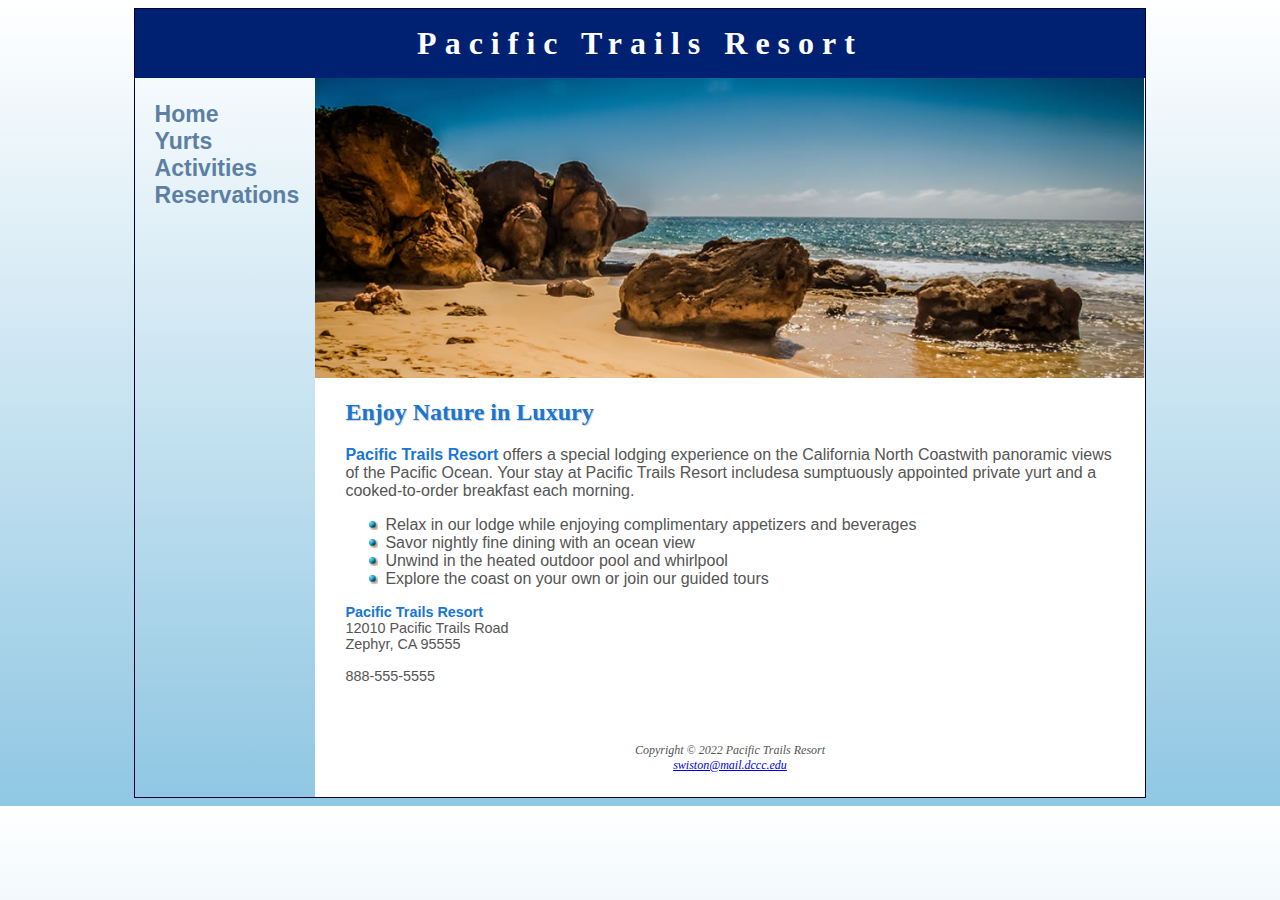
<file: index.html>
<!DOCTYPE html>
 
<html lang="en">

<head>

<title>Pacific Trails Resort</title>

<link href="pacific.css" rel="stylesheet">

<meta charset="utf-8">
<meta name="viewport" content="width=device-width, initial-scale=1.0">

</head>

<body>
<div id="wrapper">

<header>
    <h1><a href="index.html">Pacific Trails Resort</a></h1>
</header>

<nav>
    <ul>
        <li><a href="index.html">Home</a></li>
        <li><a href="yurts.html">Yurts</a></li>
        <li><a href="activities.html">Activities</a> </li>
        <li><a href="reservations.html">Reservations</a></li>
    </ul>
</nav>

<div id="homehero" class="hero"></div>

<main>

<h2>Enjoy Nature in Luxury</h2>

<p><span class="resort">Pacific Trails Resort</span> offers a special lodging experience on the California North Coastwith panoramic views of the Pacific Ocean. 
    Your stay at Pacific Trails Resort includesa sumptuously appointed private yurt and a cooked-to-order breakfast each morning.</p>

<ul>
    <li>Relax in our lodge while enjoying complimentary appetizers and beverages</li>
    <li>Savor nightly fine dining with an ocean view</li>
    <li>Unwind in the heated outdoor pool and whirlpool</li>
    <li>Explore the coast on your own or join our guided tours</li>
</ul>

<div id="contact">
    <span class="resort">Pacific Trails Resort</span><br>
    12010 Pacific Trails Road<br>
    Zephyr, CA 95555<br><br>
    888-555-5555<br>
</div>

</main>

<footer>
<br>
Copyright © 2022 Pacific Trails Resort<br>
<a href="swiston@mail.dccc.edu">swiston@mail.dccc.edu</a>

</footer>
</div>
</body>

</html>
</file>
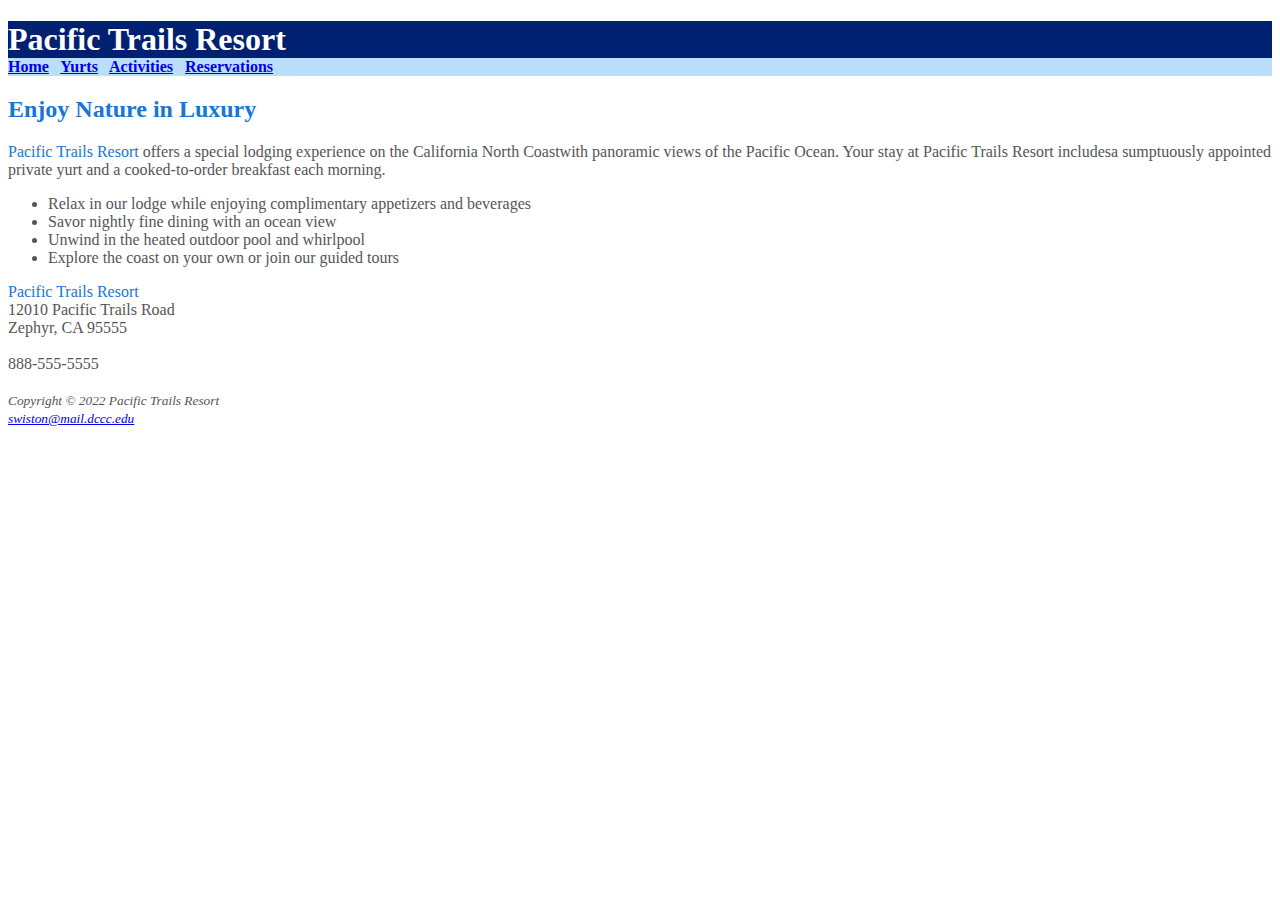
<file: ch4pacific/index.html>
<!DOCTYPE html>
 
<html lang="en">

<head>

<title>Pacific Trails Resort</title>

<link href="pacific.css" rel="stylesheet">

<meta charset="utf-8">

</head>

<body>

<header><h1>Pacific Trails Resort</h1></header>

<nav>
<b>
<a href="index.html">Home</a> &nbsp;
<a href="yurts.html">Yurts</a> &nbsp;
<a href="activities.html">Activities</a> &nbsp;
<a href="reservations.html">Reservations</a>
</b>
</nav>

<main>

<h2>Enjoy Nature in Luxury</h2>

<p><span class="resort">Pacific Trails Resort</span> offers a special lodging experience on the California North Coastwith panoramic views of the Pacific Ocean. 
    Your stay at Pacific Trails Resort includesa sumptuously appointed private yurt and a cooked-to-order breakfast each morning.</p>

<ul>
    <li>Relax in our lodge while enjoying complimentary appetizers and beverages</li>
    <li>Savor nightly fine dining with an ocean view</li>
    <li>Unwind in the heated outdoor pool and whirlpool</li>
    <li>Explore the coast on your own or join our guided tours</li>
</ul>

<div id="contact">
    <span class="resort">Pacific Trails Resort</span><br>
    12010 Pacific Trails Road<br>
    Zephyr, CA 95555<br><br>
    888-555-5555<br>
</div>

</main>

<footer>
<br>
<i><small>Copyright © 2022 Pacific Trails Resort<br>
<a href="swiston@mail.dccc.edu">swiston@mail.dccc.edu</a></small></i>

</footer>

</body>

</html>
</file>
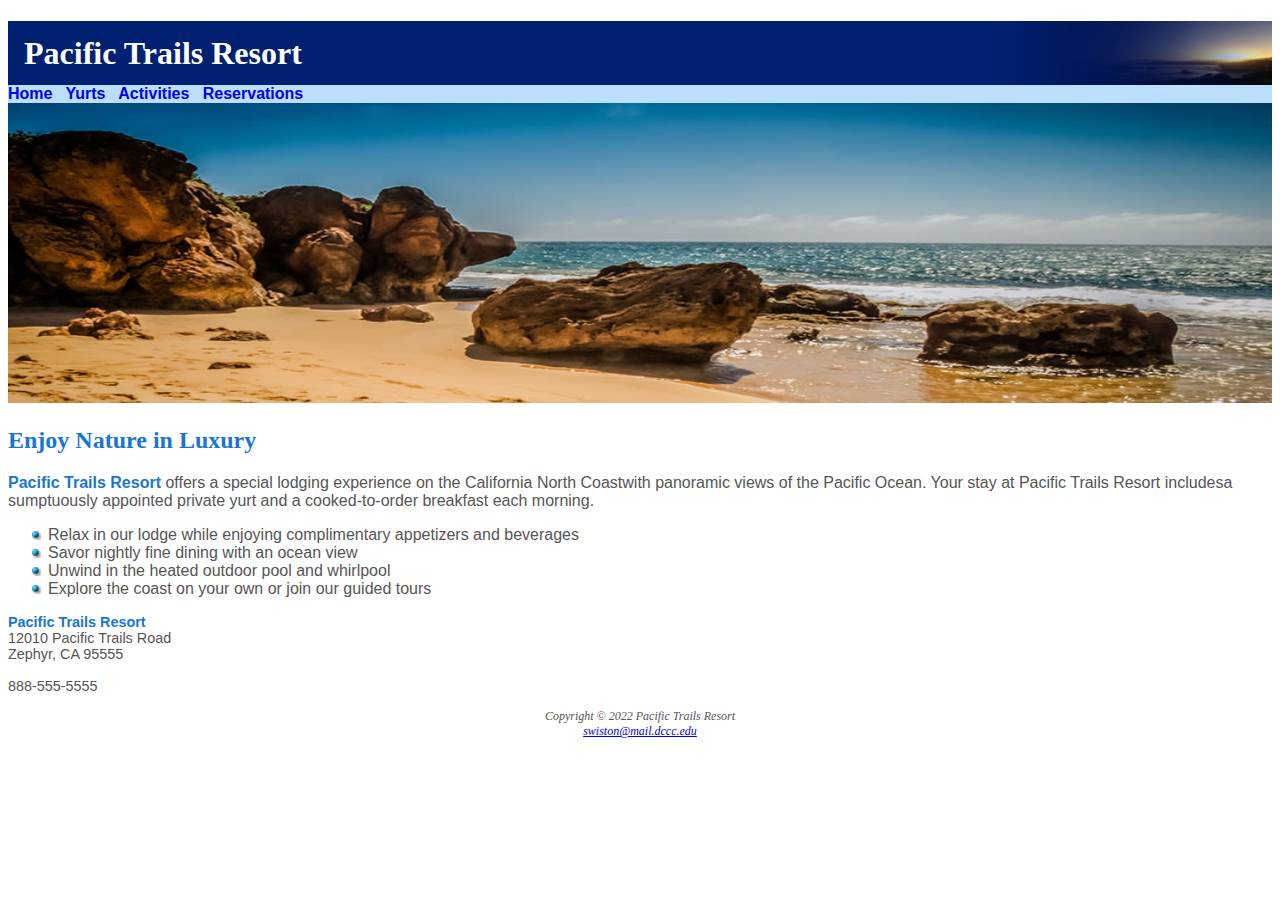
<file: ch5pacific/index.html>
<!DOCTYPE html>
 
<html lang="en">

<head>

<title>Pacific Trails Resort</title>

<link href="pacific.css" rel="stylesheet">

<meta charset="utf-8">

</head>

<body>

<header><h1>Pacific Trails Resort</h1></header>

<nav>
<a href="index.html">Home</a> &nbsp;
<a href="yurts.html">Yurts</a> &nbsp;
<a href="activities.html">Activities</a> &nbsp;
<a href="reservations.html">Reservations</a>
</nav>

<div>
    <img src="coast.jpg" alt="California Coast" height="300" width="100%">
</div>

<main>

<h2>Enjoy Nature in Luxury</h2>

<p><span class="resort">Pacific Trails Resort</span> offers a special lodging experience on the California North Coastwith panoramic views of the Pacific Ocean. 
    Your stay at Pacific Trails Resort includesa sumptuously appointed private yurt and a cooked-to-order breakfast each morning.</p>

<ul>
    <li>Relax in our lodge while enjoying complimentary appetizers and beverages</li>
    <li>Savor nightly fine dining with an ocean view</li>
    <li>Unwind in the heated outdoor pool and whirlpool</li>
    <li>Explore the coast on your own or join our guided tours</li>
</ul>

<div id="contact">
    <span class="resort">Pacific Trails Resort</span><br>
    12010 Pacific Trails Road<br>
    Zephyr, CA 95555<br><br>
    888-555-5555<br>
</div>

</main>

<footer>
<br>
Copyright © 2022 Pacific Trails Resort<br>
<a href="swiston@mail.dccc.edu">swiston@mail.dccc.edu</a>

</footer>

</body>

</html>
</file>
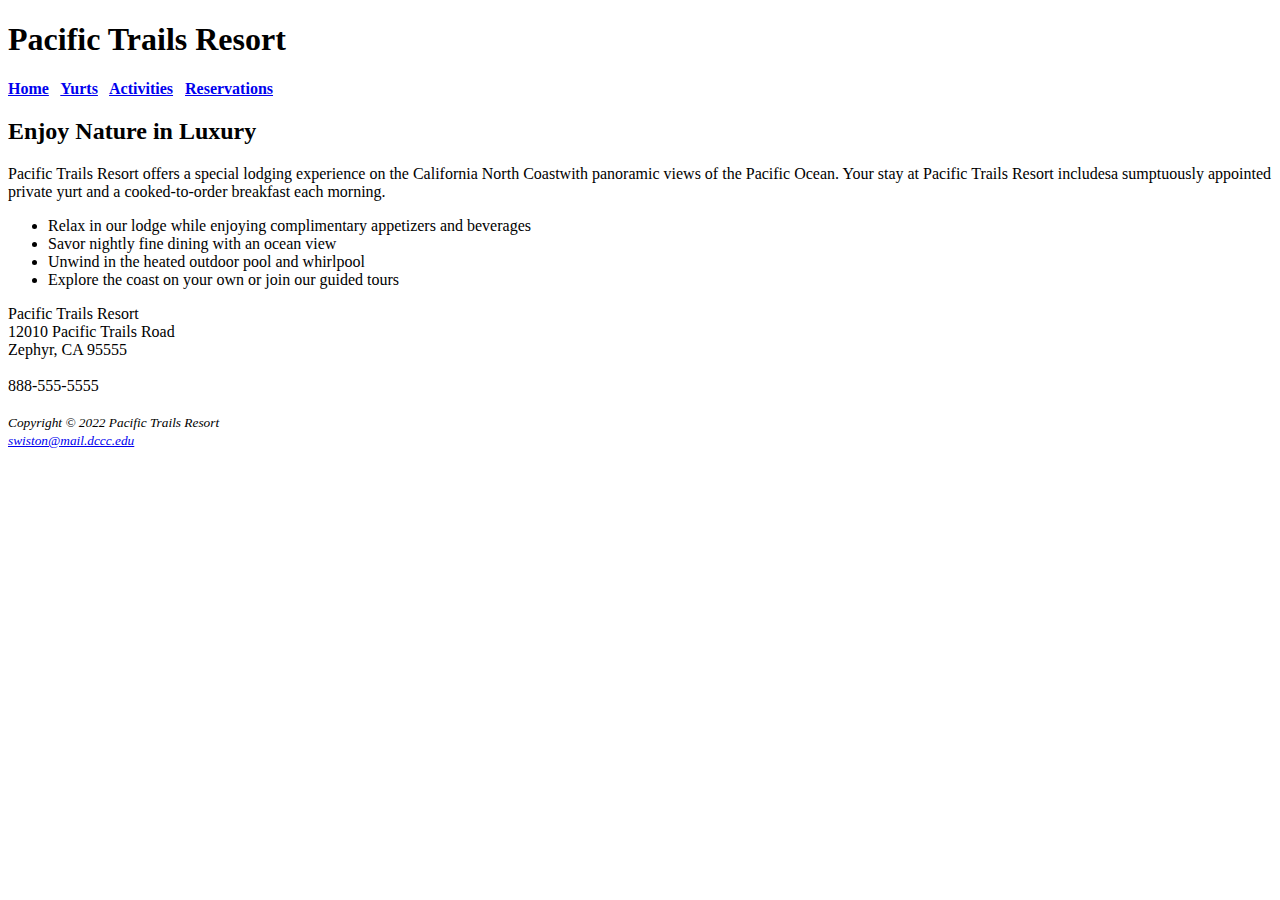
<file: Pacific/index.html>
<!DOCTYPE html>
 
<html lang="en">

<head>

<title>Pacific Trails Resort</title>

<meta charset="utf-8">

</head>

<body>

<header><h1>Pacific Trails Resort</h1></header>

<nav>
<b>
<a href="index.html">Home</a> &nbsp;
<a href="yurts.html">Yurts</a> &nbsp;
<a href="activities.html">Activities</a> &nbsp;
<a href="reservations.html">Reservations</a>
</b>
</nav>

<main>

<h2>Enjoy Nature in Luxury</h2>

<p>Pacific Trails Resort offers a special lodging experience on the California North Coastwith panoramic views of the Pacific Ocean. 
    Your stay at Pacific Trails Resort includesa sumptuously appointed private yurt and a cooked-to-order breakfast each morning.</p>

<ul>
    <li>Relax in our lodge while enjoying complimentary appetizers and beverages</li>
    <li>Savor nightly fine dining with an ocean view</li>
    <li>Unwind in the heated outdoor pool and whirlpool</li>
    <li>Explore the coast on your own or join our guided tours</li>
</ul>

<div>
    Pacific Trails Resort<br>
    12010 Pacific Trails Road<br>
    Zephyr, CA 95555<br><br>
    888-555-5555<br>
</div>

</main>

<footer>
<br>
<i><small>Copyright © 2022 Pacific Trails Resort<br>
<a href="swiston@mail.dccc.edu">swiston@mail.dccc.edu</a></small></i>

</footer>

</body>

</html>
</file>
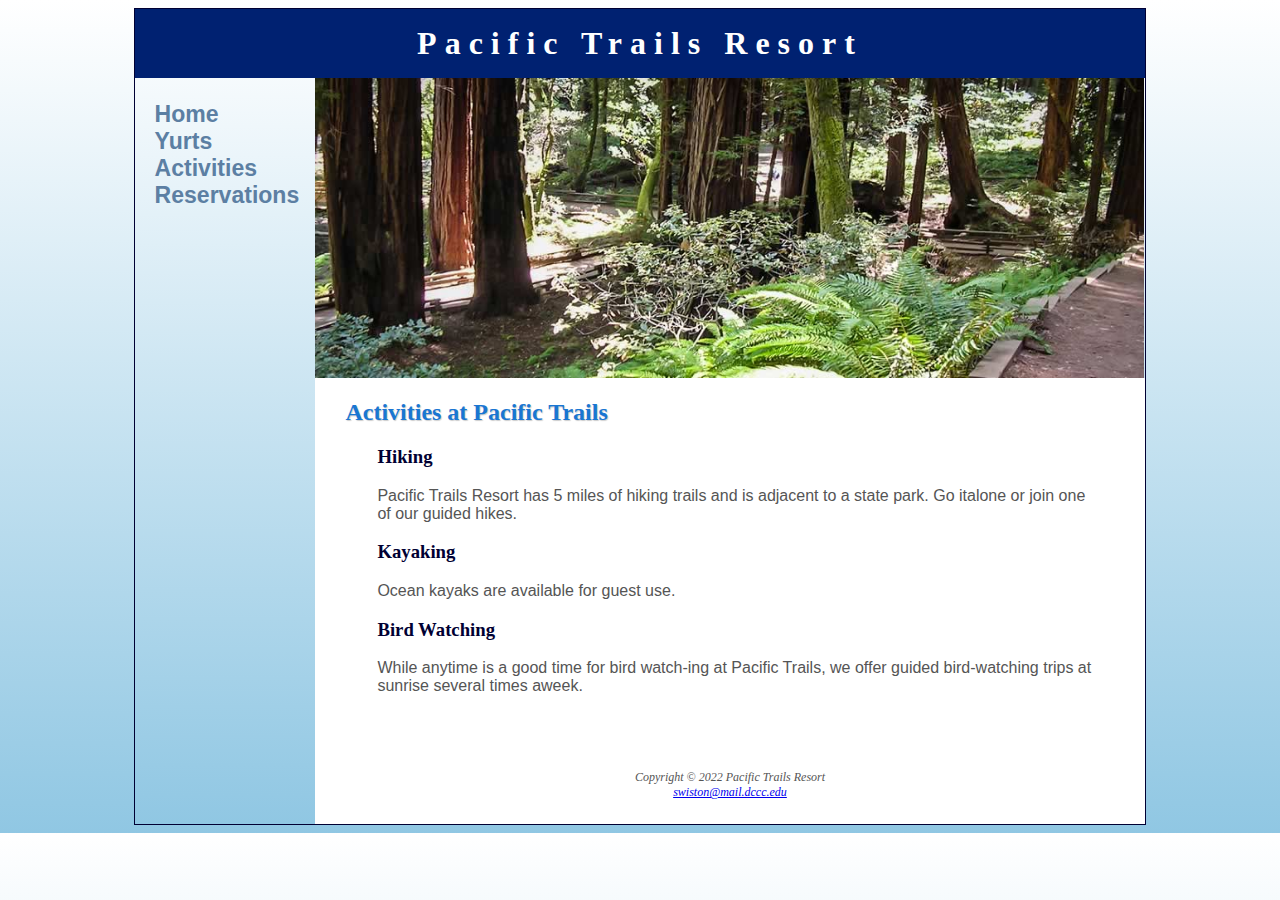
<file: activities.html>
<!DOCTYPE html>
 
<html lang="en">

<head>

<title>Pacific Trails Resort :: Activities</title>

<link href="pacific.css" rel="stylesheet">

<meta charset="utf-8">
<meta name="viewport" content="width=device-width, initial-scale=1.0">
</head>

<body>
<div id="wrapper">

<header>
    <h1><a href="index.html">Pacific Trails Resort</a></h1>
</header>

<nav>
    <ul>
        <li><a href="index.html">Home</a></li>
        <li><a href="yurts.html">Yurts</a></li>
        <li><a href="activities.html">Activities</a> </li>
        <li><a href="reservations.html">Reservations</a></li>
    </ul>
</nav>

<div id="trailhero" class="hero"></div>

<main>

<h2>Activities at Pacific Trails</h2>

<div class="flow">
<section>
<h3>Hiking</h3>
<p>Pacific Trails Resort has 5 miles of hiking trails and is adjacent to a state park. Go italone or join one of our guided hikes.</p>
</section>

<section>
<h3>Kayaking</h3>
<p>Ocean kayaks are available for guest use.</p>
</section>

<section>
<h3>Bird Watching</h3>
<p>While anytime is a good time for bird watch-ing at Pacific Trails, we offer guided bird-watching trips at sunrise several times aweek.</p>
</section>
</div>

</main>

<footer>
<br>
Copyright © 2022 Pacific Trails Resort<br>
<a href="swiston@mail.dccc.edu">swiston@mail.dccc.edu</a>

</footer>
</div>
</body>

</html>
</file>
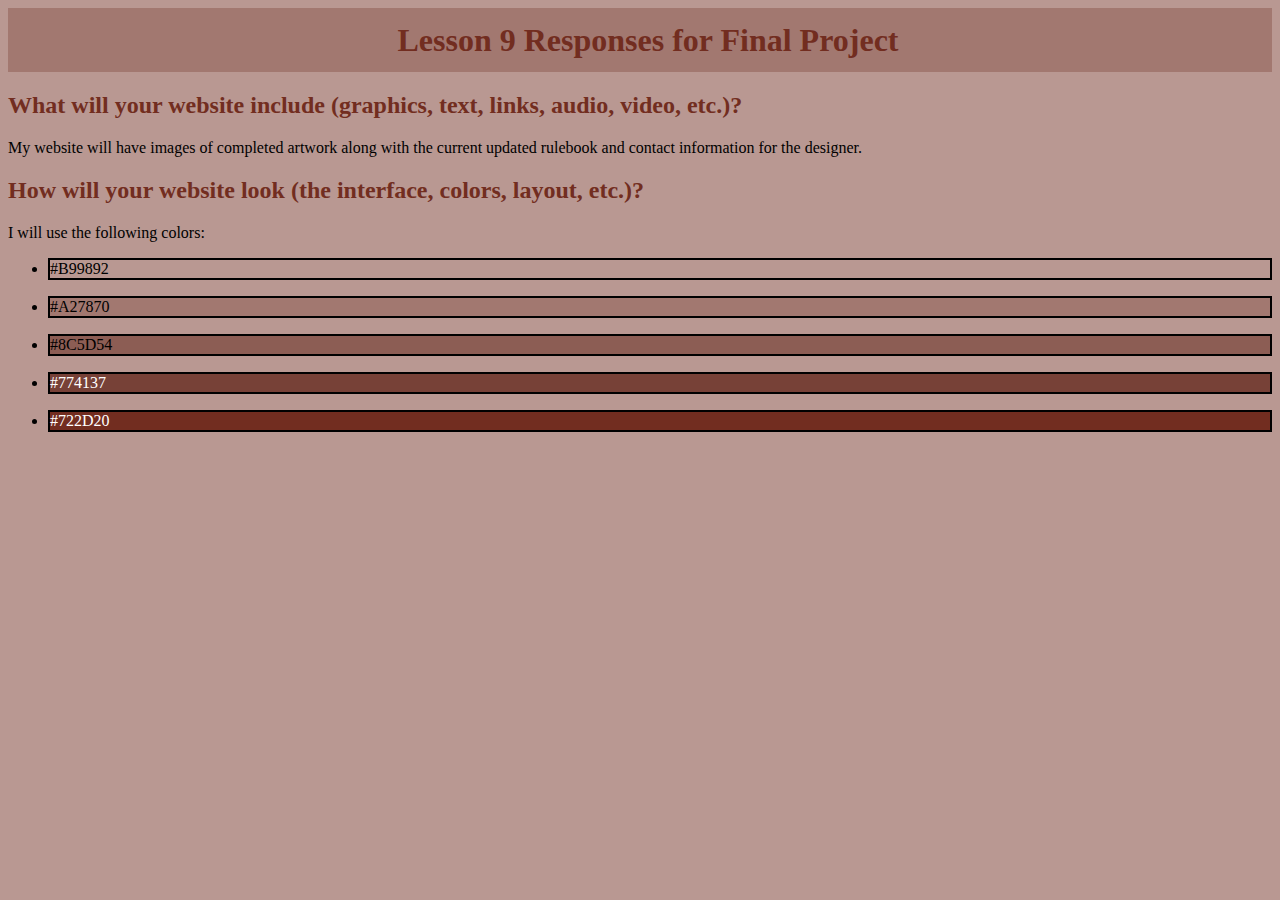
<file: lesson9.html>
<!DOCTYPE html>

<html lang="en">

<head>

<title>Responses to Lesson 9</title>

<link href="styles.css" rel="stylesheet">

<meta charset="utf-8">

</head>

<body>

<header>
  <h1>Lesson 9 Responses for Final Project</h1>
</header>

<h2>What will your website include (graphics, text, links, audio, video, etc.)? </h2>
<p>My website will have images of completed artwork along with the current updated rulebook and contact information for the designer.</p>

<h2>How will your website look (the interface, colors, layout, etc.)?</h2>
<p>I will use the following colors:</p>
<ul>
  <li ><p id="color1">#B99892</p></li>
  <li ><p id="color2">#A27870</p></li>
  <li ><p id="color3">#8C5D54</p></li>
  <li ><p id="color4">#774137</p></li>
  <li ><p id="color5">#722D20</p></li>
</ul>


</body>

</html>
</file>
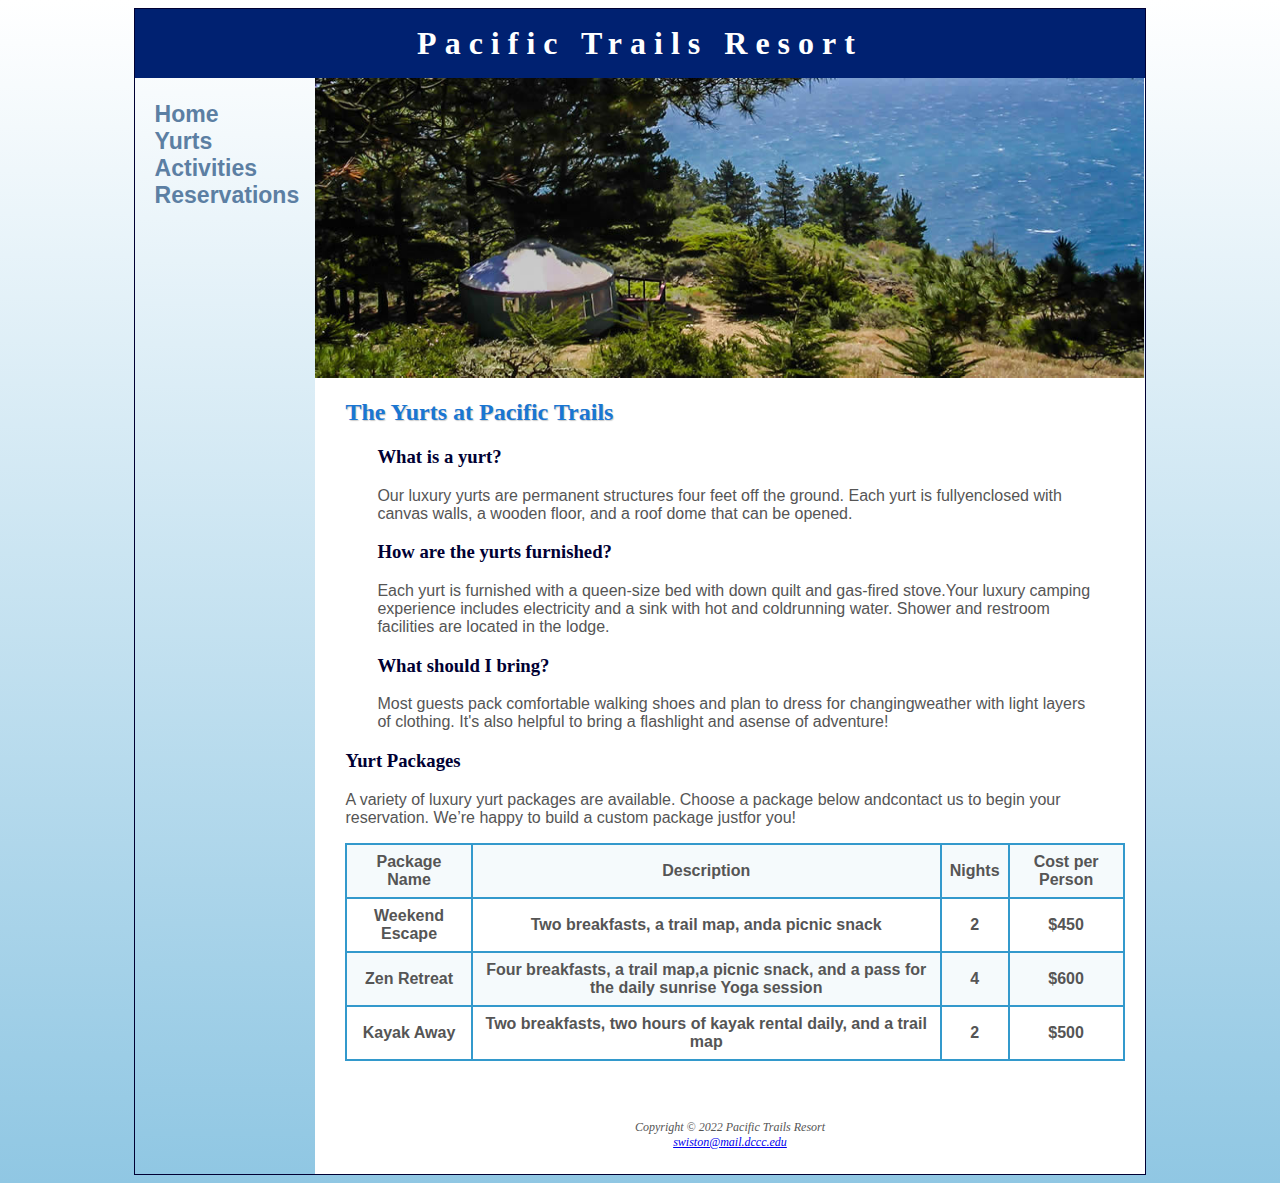
<file: yurts.html>
<!DOCTYPE html>
 
<html lang="en">

<head>

<title>Pacific Trails Resort :: Yurts</title>

<link href="pacific.css" rel="stylesheet">

<meta charset="utf-8">
<meta name="viewport" content="width=device-width, initial-scale=1.0">
</head>

<body>
<div id="wrapper">

<header>
    <h1><a href="index.html">Pacific Trails Resort</a></h1>
</header>

<nav>
    <ul>
        <li><a href="index.html">Home</a></li>
        <li><a href="yurts.html">Yurts</a></li>
        <li><a href="activities.html">Activities</a> </li>
        <li><a href="reservations.html">Reservations</a></li>
    </ul>
</nav>

<div id="yurthero" class="hero"></div>

<main>

<h2>The Yurts at Pacific Trails</h2>

<div class="flow">
<section>
    <h3>What is a yurt?</h3>
    <p>Our luxury yurts are permanent structures four feet off the ground. Each yurt is fullyenclosed with canvas walls, a wooden floor, and a roof dome that can be opened.</p>
</section>

<section>
    <h3>How are the yurts furnished?</h3>
    <p>Each yurt is furnished with a queen-size bed with down quilt and gas-fired stove.Your luxury camping experience includes electricity and a sink with hot and coldrunning water. Shower and restroom facilities are located in the lodge.</p>
</section>

<section>
    <h3>What should I bring?</h3>
    <p>Most guests pack comfortable walking shoes and plan to dress for changingweather with light layers of clothing. It's also helpful to bring a flashlight and asense of adventure!</p>
</section>
</div>

<h3>Yurt Packages</h3>
<p>A variety of luxury yurt packages are available. Choose a package below andcontact us to begin your reservation. We’re happy to build a custom package justfor you!</p>
<table>
    <tr>
        <th>Package Name</th>
        <th>Description</th>
        <th>Nights</th>
        <th>Cost per Person</th>
    </tr>
    <tr>
        <th>Weekend Escape</th>
        <th>Two breakfasts, a trail map, anda picnic snack</th>
        <th>2</th>
        <th>$450</th>
    </tr>
    <tr>
        <th>Zen Retreat</th>
        <th>Four breakfasts, a trail map,a picnic snack, and a pass for the daily sunrise Yoga session</th>
        <th>4</th>
        <th>$600</th>
    </tr>
    <tr>
        <th>Kayak Away</th>
        <th>Two breakfasts, two hours of kayak rental daily, and a trail map</th>
        <th>2</th>
        <th>$500</th>
    </tr>
</table>

  




</main>

<footer>
<br>
Copyright © 2022 Pacific Trails Resort<br>
<a href="swiston@mail.dccc.edu">swiston@mail.dccc.edu</a>

</footer>
</div>
</body>

</html>
</file>
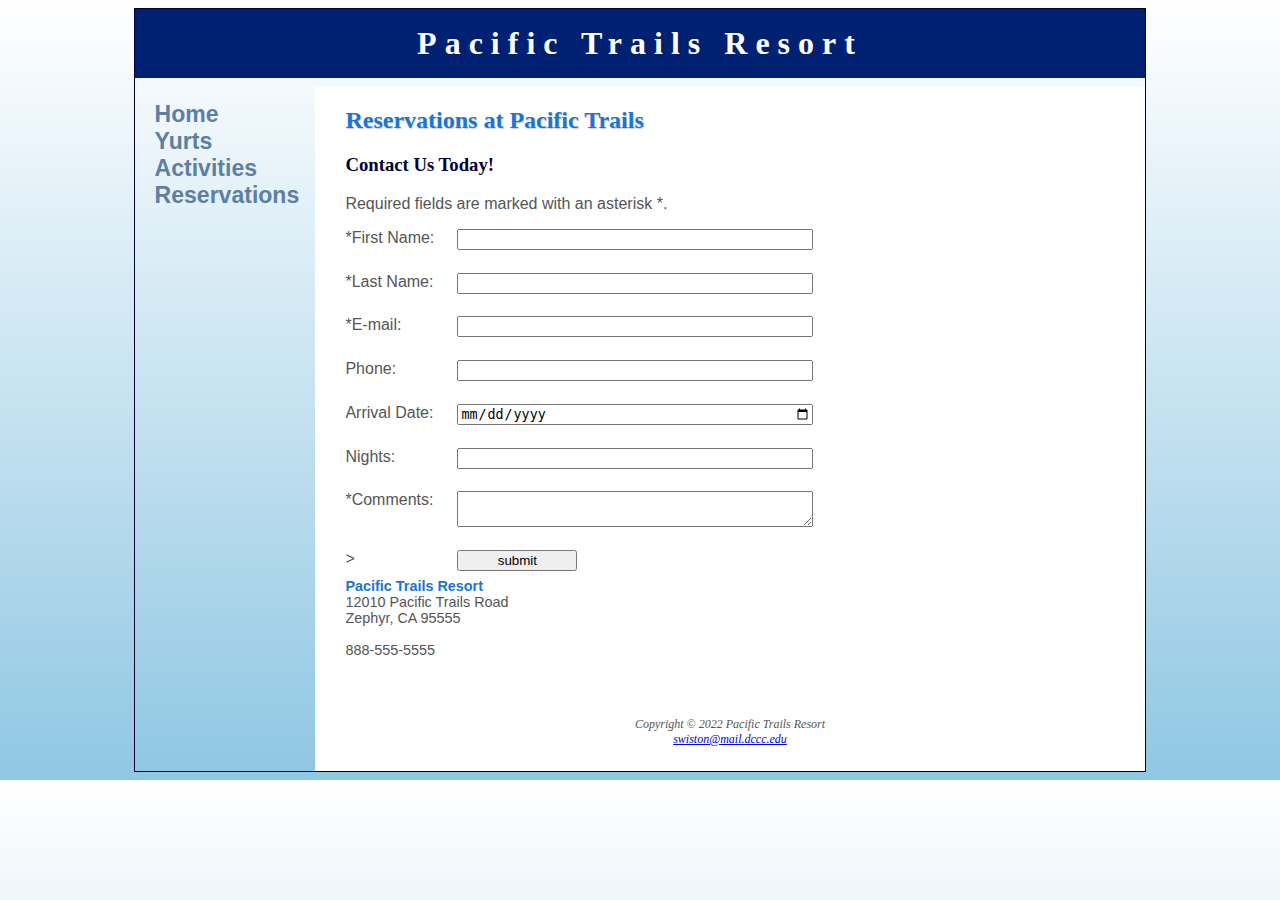
<file: ch10pacific/reservations.html>
<!DOCTYPE html>
 
<html lang="en">

<head>

<title>Pacific Trails Resort :: Reservations</title>

<link href="pacific.css" rel="stylesheet">

<meta charset="utf-8">
<meta name="viewport" content="width=device-width, initial-scale=1.0">

</head>

<body>
<div id="wrapper">

<header>
    <h1><a href="index.html">Pacific Trails Resort</a></h1>
</header>

<nav>
    <ul>
        <li><a href="index.html">Home</a></li>
        <li><a href="yurts.html">Yurts</a></li>
        <li><a href="activities.html">Activities</a> </li>
        <li><a href="reservations.html">Reservations</a></li>
    </ul>
</nav>

<main>

<h2>Reservations at Pacific Trails</h2>
<h3>Contact Us Today!</h3>
<p>Required fields are marked with an asterisk *.</p>

<form method="post" action="https://webdevbasics.net/scripts/pacific.php ">
    <label for="myFName">*First Name:</label>
    <input type="text" id="myFName" name="myFName" required="required">

    <label for="myLName">*Last Name:</label>
    <input type="text" id="myLName" name="myLName" required="required">

    <label for="myEmail">*E-mail:</label>
    <input type="email" id="myEmail" name="myEmail" required="required">

    <label for="myPhone">Phone:</label>
    <input type="tel" id="myPhone" name="myPhone" maxlength="12">

    <label for="myArrival">Arrival Date:</label>
    <input type="date" id="myArrival" name="myArrival">

    <label for="myNights">Nights:</label>
    <input type="number" id="myNights" name="myNights">

    <label for="myComments">*Comments:</label>
    <textarea id="myComments" name="myComments" rows="2" cols="30" required="required"></textarea>>

    <input type="submit" value="submit">
</form>


<div id="contact">
    <span class="resort">Pacific Trails Resort</span><br>
    12010 Pacific Trails Road<br>
    Zephyr, CA 95555<br><br>
    888-555-5555<br>
</div>

</main>

<footer>
<br>
Copyright © 2022 Pacific Trails Resort<br>
<a href="swiston@mail.dccc.edu">swiston@mail.dccc.edu</a>

</footer>
</div>
</body>

</html>
</file>
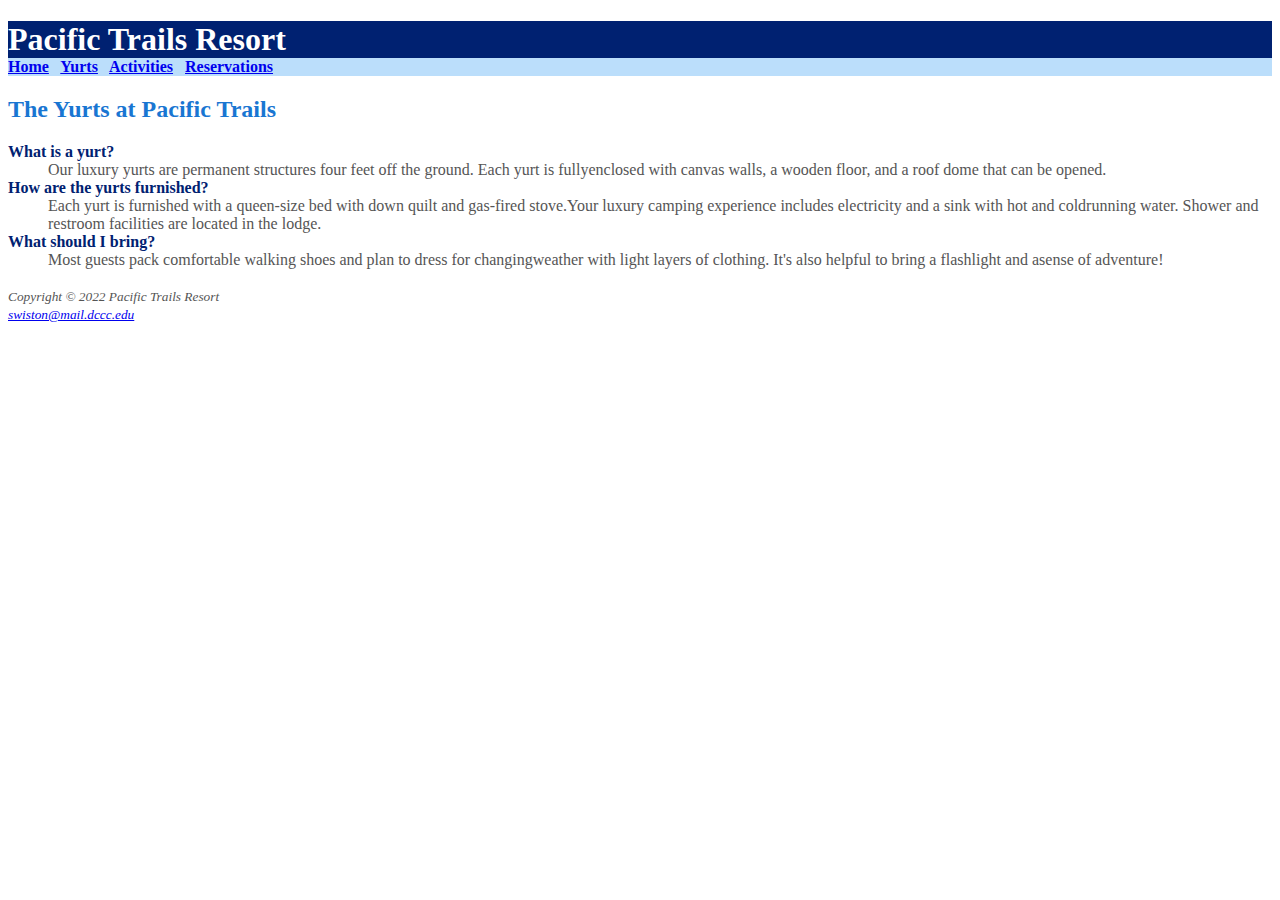
<file: ch4pacific/yurts.html>
<!DOCTYPE html>
 
<html lang="en">

<head>

<title>Pacific Trails Resort :: Yurts</title>

<link href="pacific.css" rel="stylesheet">

<meta charset="utf-8">

</head>

<body>

<header><h1>Pacific Trails Resort</h1></header>

<nav>
<b>
<a href="index.html">Home</a> &nbsp;
<a href="yurts.html">Yurts</a> &nbsp;
<a href="activities.html">Activities</a> &nbsp;
<a href="reservations.html">Reservations</a>
</b>
</nav>

<main>

<h2>The Yurts at Pacific Trails</h2>

<dt><strong>What is a yurt?</strong></dt>
<dd>Our luxury yurts are permanent structures four feet off the ground. Each yurt is fullyenclosed with canvas walls, a wooden floor, and a roof dome that can be opened.</dd>

<dt><strong>How are the yurts furnished?</strong></dt>
<dd>Each yurt is furnished with a queen-size bed with down quilt and gas-fired stove.Your luxury camping experience includes electricity and a sink with hot and coldrunning water. Shower and restroom facilities are located in the lodge.</dd>

<dt><strong>What should I bring?</strong></dt>
<dd>Most guests pack comfortable walking shoes and plan to dress for changingweather with light layers of clothing. It's also helpful to bring a flashlight and asense of adventure!</dd>


</main>

<footer>
<br>
<i><small>Copyright © 2022 Pacific Trails Resort<br>
<a href="swiston@mail.dccc.edu">swiston@mail.dccc.edu</a></small></i>

</footer>

</body>

</html>
</file>
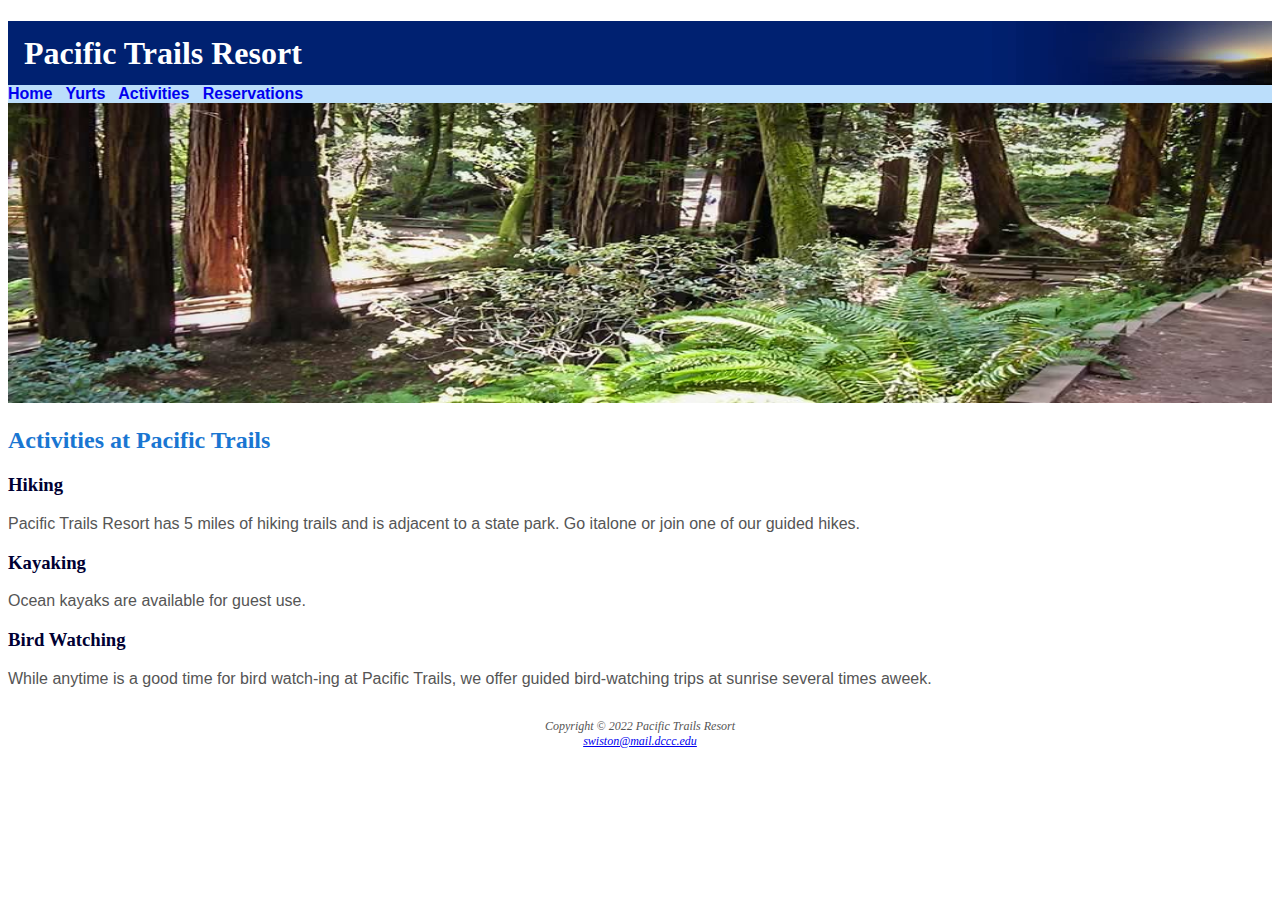
<file: ch5pacific/activities.html>
<!DOCTYPE html>
 
<html lang="en">

<head>

<title>Pacific Trails Resort :: Activities</title>

<link href="pacific.css" rel="stylesheet">

<meta charset="utf-8">

</head>

<body>

<header><h1>Pacific Trails Resort</h1></header>

<nav>
<a href="index.html">Home</a> &nbsp;
<a href="yurts.html">Yurts</a> &nbsp;
<a href="activities.html">Activities</a> &nbsp;
<a href="reservations.html">Reservations</a>
</nav>

<div>
    <img src="trail.jpg" alt="California Coast" height="300" width="100%">
</div>

<main>

<h2>Activities at Pacific Trails</h2>

<h3>Hiking</h3>
<p>Pacific Trails Resort has 5 miles of hiking trails and is adjacent to a state park. Go italone or join one of our guided hikes.</p>

<h3>Kayaking</h3>
<p>Ocean kayaks are available for guest use.</p>

<h3>Bird Watching</h3>
<p>While anytime is a good time for bird watch-ing at Pacific Trails, we offer guided bird-watching trips at sunrise several times aweek.</p>


</main>

<footer>
<br>
Copyright © 2022 Pacific Trails Resort<br>
<a href="swiston@mail.dccc.edu">swiston@mail.dccc.edu</a>

</footer>

</body>

</html>
</file>
<file: pacific.css>
* {
    box-sizing: border-box;
}
body {
    background-color: #EAEAEA; 
    color: #555555;
    font-family: Arial, Helvetica, sans-serif;
    background-image: linear-gradient(to bottom, #FFFFFF, #90C7E3);
}
#wrapper {
    background-color: #90C7E3;
    background-image: linear-gradient(to bottom, #FFFFFF, #90C7E3);
    background-repeat: no-repeat;
}
header {
    background-color: #002171; 
    color: #FFFFFF;
    text-align: center;
}
header a {
    text-decoration: none;
}
header a:link {
    color:#FFF;
}
header a:visited {
    color:#FFF;
}
header a:hover {
    color: #90C7E3;
}
nav {
    font-weight: bold;
    padding: 0;
    font-size: 120%;
    text-align: center;
    margin-top: 0;
}
nav ul {
    list-style-type: none;
    margin: 0;
    padding-left: 0;
    font-size: 1.2em;
}
nav a {
    text-decoration: none;
}
nav a:link {
    color:#5C7FA3;
}
nav a:visited {
    color:#344873;
}
nav a:hover {
    color: #A52A2A;
}
nav li {
    border-bottom: 1px solid #000033;
}
h1 {
    margin-bottom: 0.5em;
    font-family: Georgia, 'Times New Roman', Times, serif;
    margin-top: 0.5em;
    letter-spacing: 0.25em;
}
h2 {
    color: #1976D2;
    font-family: Georgia, 'Times New Roman', Times, serif;
    text-shadow: 1px 1px 1px #CCC;

}
h3 {
    color: #000033;
    font-family: Georgia, 'Times New Roman', Times, serif;
}
main ul {
    list-style-image: url(marker.gif);
}
dt {
    color: #002171;
}
footer {
    font-size: 75%;
    font-style: italic;
    text-align: center;
    font-family: Georgia, 'Times New Roman', Times, serif;
    padding: 2em;
    background-color: #FFFFFF;

}
.resort {
    color: #1976D2;
    font-weight: bold;
}
#contact {
    font-size: 90%;
}
main {
    padding: 1px 20px 20px 20px;
    display: block;
    background-color: #FFFFFF;

    padding-left: 30px;
    overflow: auto;
}
#homehero {
    height: 300px;
    background-image: url(coast.jpg);
    background-size: 100% 100%;
    background-repeat: no-repeat;

}
#yurthero {
    height: 300px;
    background-image: url(yurt.jpg);
    background-size: 100% 100%;
    background-repeat: no-repeat;

}
#trailhero {
    height: 300px;
    background-image: url(trail.jpg);
    background-size: 100% 100%;
    background-repeat: no-repeat;

}
table {
    border: 2px solid #39C;
    border-collapse: collapse;
}
td, th {
    padding: 0.5em;
    border: 2px solid #39C;
}
td {
    text-align: center;
}
.text {
    text-align: left;
}
tr:nth-of-type(odd) {
    background-color: #F5FAFC;
}

@media (min-width: 600px) {
    nav ul {
        display:flex;
        flex-flow: row nowrap;
        justify-content: space-around;
    }
    nav li {
        border-bottom: none;
    }
    section {
        padding-left: 2em;
        padding-right: 2em;
    }
    .content main {
        display: grid;
        grid-template-rows: auto;
        grid-template-columns: 1fr 1fr 1fr;
    }
    h2 {
        grid-row: 1 / 2;
        grid-column: 1 / 5;
    }
    section {
        grid-row: 2 / 3;
        grid-column: auto;
    }
    #special {
        grid-row: auto;
        grid-column: 1 / 5;
    }
    footer {
        grid-row: auto;
        grid-column: 1 / 5;
    }
}

@media (min-width: 1024px) {
    nav ul {
        display:flex;
        flex-flow: column;
        padding-top: 1em;
    }
    nav {
        text-align: left;
        padding-left: 1em;
    }
    #wrapper {
        margin: auto;
        width: 80%;
        border: 1px solid #000033;
        display: grid;
        grid-template-columns: 180px auto;
        grid-template-rows: auto;
    }

    header {
        grid-row: 1 / 2;
        grid-column: 1 / 3;
    }
    nav {
        grid-row: 2 / 5;
        grid-column: 1 / 2;
    }
    div {
        grid-row: 2 / 3;
        grid-column: 2 / 3;
    }
    main {
        grid-row: 3 / 4;
        grid-column: 2 / 3;
    }
    footer {
        grid-row: 4 / 5;
        grid-column: 2 / 3;
    }
}
</file>
<file: ch4pacific/pacific.css>
body {background-color: #FFFFFF; color: #555555;}
header {background-color: #002171; color: #FFFFFF;}
nav {background-color: #BBDEFB;}
h2 {color: #1976D2;}
dt {color: #002171;}
.resort {color: #1976D2;}
h1 {margin-bottom: 0;}
</file>
<file: ch5pacific/pacific.css>
body {
    background-color: #FFFFFF; 
    color: #555555;
    font-family: Arial, Helvetica, sans-serif;
}
header {
    background-color: #002171; 
    color: #FFFFFF;
    background-image: url(sunset.jpg);
    background-position: right;
    background-repeat: no-repeat;
    line-height: 400%;
    text-indent: 1em;
}
nav {
    background-color: #BBDEFB;
    font-weight: bold;
}
nav a {
    text-decoration: none;
}
h1 {
    margin-bottom: 0;
    font-family: Georgia, 'Times New Roman', Times, serif;
}
h2 {
    color: #1976D2;
    font-family: Georgia, 'Times New Roman', Times, serif;
}
h3 {
    color: #000033;
    font-family: Georgia, 'Times New Roman', Times, serif;
}
ul {
    list-style-image: url(marker.gif);
}
dt {
    color: #002171;
}
footer {
    font-size: 75%;
    font-style: italic;
    text-align: center;
    font-family: Georgia, 'Times New Roman', Times, serif;
}
.resort {
    color: #1976D2;
    font-weight: bold;
}
#contact {
    font-size: 90%;
}
</file>
<file: styles.css>
* {
     box-sizing: border-box;
 }

body { 
          background-color: #B99892;
          color: #000; 
          font-family: Arial, Helvetica, sans-serif;
     }
header { background-color: #A27870; 
         color: #722D20; 
         line-height: 400%;
         text-indent: 1em;
         text-align: center;
     }
h1{
     color: #722D20; 
     font-family: Georgia, "Times New Roman", serif;
     margin:0;
}
h2 { color: #722D20; 
     font-family: Georgia, "Times New Roman", serif; }
p { color : #000; 
    font-family: Georgia, "Times New Roman", serif; }	
head {
     margin:0;
}
#color1 {
     background-color: #B99892;
     border: 2px solid #000;
}
#color2 {
     background-color: #A27870;
     border: 2px solid #000;
}
#color3 {
     background-color: #8C5D54;
     border: 2px solid #000;
}
#color4 {
     background-color: #774137;
     border: 2px solid #000;
     color:#FFF;
}
#color5 {
     background-color: #722D20;
     border: 2px solid #000;
     color: #FFF;
}
</file>
<file: ch10pacific/pacific.css>
* {
    box-sizing: border-box;
}
body {
    background-color: #EAEAEA; 
    color: #555555;
    font-family: Arial, Helvetica, sans-serif;
    background-image: linear-gradient(to bottom, #FFFFFF, #90C7E3);
}
#wrapper {
    background-color: #90C7E3;
    background-image: linear-gradient(to bottom, #FFFFFF, #90C7E3);
    background-repeat: no-repeat;
}
header {
    background-color: #002171; 
    color: #FFFFFF;
    text-align: center;
}
header a {
    text-decoration: none;
}
header a:link {
    color:#FFF;
}
header a:visited {
    color:#FFF;
}
header a:hover {
    color: #90C7E3;
}
nav {
    font-weight: bold;
    padding: 0;
    font-size: 120%;
    text-align: center;
    margin-top: 0;
}
nav ul {
    list-style-type: none;
    margin: 0;
    padding-left: 0;
    font-size: 1.2em;
}
nav a {
    text-decoration: none;
}
nav a:link {
    color:#5C7FA3;
}
nav a:visited {
    color:#344873;
}
nav a:hover {
    color: #A52A2A;
}
nav li {
    border-bottom: 1px solid #000033;
}
h1 {
    margin-bottom: 0.5em;
    font-family: Georgia, 'Times New Roman', Times, serif;
    margin-top: 0.5em;
    letter-spacing: 0.25em;
}
h2 {
    color: #1976D2;
    font-family: Georgia, 'Times New Roman', Times, serif;
    text-shadow: 1px 1px 1px #CCC;

}
h3 {
    color: #000033;
    font-family: Georgia, 'Times New Roman', Times, serif;
}
main ul {
    list-style-image: url(marker.gif);
}
dt {
    color: #002171;
}
footer {
    font-size: 75%;
    font-style: italic;
    text-align: center;
    font-family: Georgia, 'Times New Roman', Times, serif;
    padding: 2em;
    background-color: #FFFFFF;

}
.resort {
    color: #1976D2;
    font-weight: bold;
}
#contact {
    font-size: 90%;
}
main {
    padding: 1px 20px 20px 20px;
    display: block;
    background-color: #FFFFFF;

    padding-left: 30px;
    overflow: auto;
}
#homehero {
    height: 300px;
    background-image: url(coast.jpg);
    background-size: 100% 100%;
    background-repeat: no-repeat;

}
#yurthero {
    height: 300px;
    background-image: url(yurt.jpg);
    background-size: 100% 100%;
    background-repeat: no-repeat;

}
#trailhero {
    height: 300px;
    background-image: url(trail.jpg);
    background-size: 100% 100%;
    background-repeat: no-repeat;

}
table {
    border: 2px solid #39C;
    border-collapse: collapse;
}
td, th {
    padding: 0.5em;
    border: 2px solid #39C;
}
td {
    text-align: center;
}
.text {
    text-align: left;
}
tr:nth-of-type(odd) {
    background-color: #F5FAFC;
}
form {
    flex-direction: column;
    flex-wrap: nowrap;
}
input, textarea {
    margin-bottom: 0.5em;
}

@media (min-width: 600px) {
    nav ul {
        display:flex;
        flex-flow: row nowrap;
        justify-content: space-around;
    }
    nav li {
        border-bottom: none;
    }
    section {
        padding-left: 2em;
        padding-right: 2em;
    }
    .content main {
        display: grid;
        grid-template-rows: auto;
        grid-template-columns: 1fr 1fr 1fr;
    }
    h2 {
        grid-row: 1 / 2;
        grid-column: 1 / 5;
    }
    section {
        grid-row: 2 / 3;
        grid-column: auto;
    }
    #special {
        grid-row: auto;
        grid-column: 1 / 5;
    }
    footer {
        grid-row: auto;
        grid-column: 1 / 5;
    }
    form {
        display: grid;
        grid-gap: 1em;
        gap: 1em;
        grid-template-columns: 6em 1fr;
        grid-template-rows: auto;
        width: 60%;
    }
    input[type="submit"] {
        grid-column: 2 / 3;
        width: 9em;
    }
}

@media (min-width: 1024px) {
    nav ul {
        display:flex;
        flex-flow: column;
        padding-top: 1em;
    }
    nav {
        text-align: left;
        padding-left: 1em;
    }
    #wrapper {
        margin: auto;
        width: 80%;
        border: 1px solid #000033;
        display: grid;
        grid-template-columns: 180px auto;
        grid-template-rows: auto;
    }

    header {
        grid-row: 1 / 2;
        grid-column: 1 / 3;
    }
    nav {
        grid-row: 2 / 5;
        grid-column: 1 / 2;
    }
    div {
        grid-row: 2 / 3;
        grid-column: 2 / 3;
    }
    main {
        grid-row: 3 / 4;
        grid-column: 2 / 3;
    }
    footer {
        grid-row: 4 / 5;
        grid-column: 2 / 3;
    }
}
</file>
